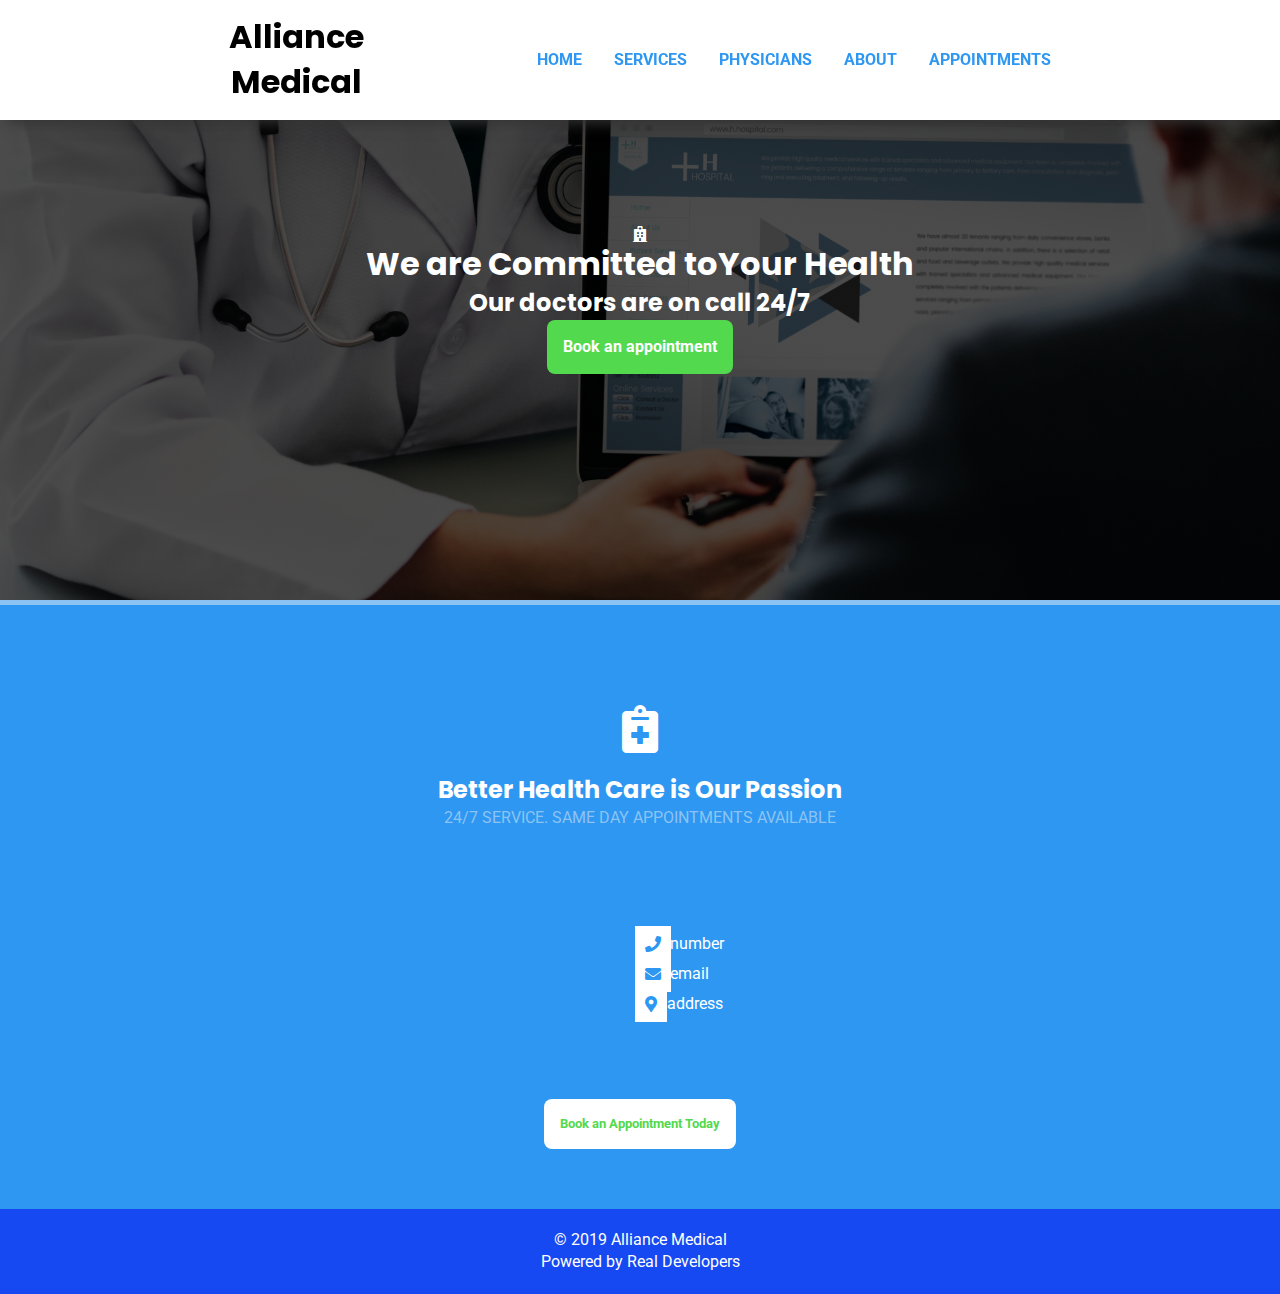
<file: home.html>
<!doctype html>
<html lang="en">
    <head>
        <meta charset="UTF-8">
        <meta name="viewport"
              content="width=device-width, user-scalable=no, initial-scale=1.0, maximum-scale=1.0, minimum-scale=1.0">
        <meta http-equiv="X-UA-Compatible" content="ie=edge">
        <meta name="author" content="KHDevTT">
        <meta name="description" content="">
        <meta name="keywords" content="">
        <!-- Title -->
        <title>Alliance Medical | Health Care</title>
        <!-- fontawesome -->
        <link rel="stylesheet" href="vendor/fontawesome/css/all.css">
        <!-- bootstrap -->
        <!-- custom styles -->
        <link rel="stylesheet" href="css/style.css">
    </head>
    <body>
        <header class="header">
            <!-- logo -->
            <h1 class="logo">Alliance <br>Medical</h1>
            <!-- /.logo -->

            <!-- nav toggle -->
            <input type="checkbox" class="nav-toggle" id="nav-toggle">  <!-- /
            .nav toggle -->

            <!--nav toggler-->
            <label for="nav-toggle" class="nav-toggle-label">
                <i class="fas fa-bars"></i>
            </label>  <!-- /nav toggler-->

            <!-- nav-->
            <nav class="nav">
                <ul>
                    <li><a href="index.html">Home</a></li>
                    <li><a href="#">Services</a></li>
                    <li><a href="#">Physicians</a></li>
                    <!--<li><a href="#">For Patients</a></li>-->
                    <li><a href="#">About</a></li>
                    <!--<li><a href="#">Payments</a></li>-->
                    <li><a href="#"> Appointments</a></li>
                </ul>
            </nav>  <!-- /nav-->
        </header>

        <section class="hero">
            <i class="fas fa-hospital"></i>
            <h1>We are Committed toYour Health</h1>
            <h2>Our doctors are on call 24/7</h2>
            <a href="#" class="btn">Book an appointment</a>
        </section>

        <!--<section class="hero2">-->

        <!--</section>-->

        <!--<section class="hero3">-->

        <!--</section>-->

        <footer class="footer">

            <div class="footer-mission">
                <i class="fas fa-notes-medical"></i>
                <h2>Better Health Care is Our Passion</h2>
                <p> 24/7 service. same day appointments available</p>
            </div>
            <div class="footer-contact">
                <div class="footer-contact-container">
                    <div class="icon">
                        <i class="fas fa-phone"></i>
                    </div>
                    <div class="info">
                        number
                    </div>
                </div>
                <div class="footer-contact-container">
                    <div class="icon">
                        <i class="fas fa-envelope"></i>
                    </div>
                    <div class="info">
                        email
                    </div>
                </div>
                <div class="footer-contact-container">
                    <div class="icon">
                        <i class="fas fa-map-marker-alt"></i>
                    </div>
                    <div class="info">
                        address
                    </div>
                </div>
            </div>
            <div class="footer-cta">
                <a href="#" class="btn btn-reverse">
                    Book an Appointment Today
                </a>
            </div>
            <div class="footer-copy">
                <p>&copy; 2019 Alliance Medical</p>
                <p> Powered by Real Developers</p>
            </div>

        </footer>



   </body>
</html>
</file>
<file: css/style.css>
@import url("https://fonts.googleapis.com/css?family=Poppins:400,700|Roboto:400,700&display=swap");*,::after,::before{margin:0;padding:0;-webkit-box-sizing:border-box;box-sizing:border-box}body{line-height:1.4;font-family:"Roboto",sans-serif}h1,h2,h3,h4,h5,h6{font-family:"Poppins",sans-serif}ol,ul{list-style:none}a{text-decoration:none}.btn{padding:1rem;background:#53D94E;color:#fff;font-weight:bold;border-radius:8px}.btn-reverse{background:#fff;color:#53D94E;font-size:0.8rem}.header{background:#fff;text-align:center;position:fixed;width:100%;z-index:999;padding:15px 0;-webkit-box-shadow:0 10px 13px -7px #333,0px 5px 15px -5px rgba(0,0,0,0);box-shadow:0 10px 13px -7px #333,0px 5px 15px -5px rgba(0,0,0,0)}@media (min-width: 800px){.header{display:grid;grid-template-columns:1fr auto minmax(600px, 3fr) 1fr}}@media (min-width: 800px){.header .logo{grid-column:2 / span 1}}.header .nav-toggle{display:none}.header .nav-toggle:checked ~ nav{-webkit-transform:scale(1, 1);transform:scale(1, 1)}.header .nav-toggle:checked ~ nav a{opacity:1;-webkit-transition:opacity 250ms ease-in-out 250ms;transition:opacity 250ms ease-in-out 250ms}.header .nav-toggle-label{position:absolute;top:0;left:0;margin-left:1em;height:100%;display:-webkit-box;display:-ms-flexbox;display:flex;-webkit-box-align:center;-ms-flex-align:center;align-items:center;color:#2E97F2;font-size:2rem}@media (min-width: 800px){.header .nav-toggle-label{display:none}}.header .nav{position:absolute;text-align:left;top:100%;left:0;background:#fff;width:100%;-webkit-transform:scale(1, 0);transform:scale(1, 0);-webkit-transform-origin:top;transform-origin:top;-webkit-transition:-webkit-transform 400ms ease-in-out;transition:-webkit-transform 400ms ease-in-out;transition:transform 400ms ease-in-out;transition:transform 400ms ease-in-out, -webkit-transform 400ms ease-in-out}@media (min-width: 800px){.header .nav{all:unset;grid-column:3 / 4;display:-webkit-box;display:-ms-flexbox;display:flex;-webkit-box-pack:end;-ms-flex-pack:end;justify-content:flex-end;-webkit-box-align:center;-ms-flex-align:center;align-items:center}}.header .nav ul{margin:0;padding:0;list-style:none}@media (min-width: 800px){.header .nav ul{display:-webkit-box;display:-ms-flexbox;display:flex;-webkit-box-pack:end;-ms-flex-pack:end;justify-content:flex-end}}.header .nav ul li{margin-bottom:1em;margin-left:1em}@media (min-width: 800px){.header .nav ul li{margin-left:2em;margin-bottom:0}}.header .nav ul li a{color:#2E97F2;text-decoration:none;font-size:1rem;font-weight:bold;text-transform:uppercase;opacity:0;-webkit-transition:opacity 140ms ease-in-out;transition:opacity 140ms ease-in-out}@media (min-width: 800px){.header .nav ul li a{opacity:1;position:relative}}.header .nav ul li a:hover{color:#1649F2}@media (min-width: 800px){.header .nav ul li a:hover::before{-webkit-transform:scale(1, 1);transform:scale(1, 1)}}@media (min-width: 800px){.header .nav ul li a::before{content:'';display:block;height:5px;background:#1649F2;position:absolute;bottom:-0.75em;left:0;right:0;-webkit-transform:scale(0, 1);transform:scale(0, 1);-webkit-transform-origin:right;transform-origin:right;-webkit-transition:-webkit-transform ease-in-out 250ms;transition:-webkit-transform ease-in-out 250ms;transition:transform ease-in-out 250ms;transition:transform ease-in-out 250ms, -webkit-transform ease-in-out 250ms}}.hero{height:600px;background:-webkit-gradient(linear, left top, left bottom, from(rgba(0,0,0,0.7)), to(rgba(0,0,0,0.7))),url("../img/hero.jpg") no-repeat center center;background:linear-gradient(rgba(0,0,0,0.7), rgba(0,0,0,0.7)),url("../img/hero.jpg") no-repeat center center;background-size:cover;display:-webkit-box;display:-ms-flexbox;display:flex;-webkit-box-pack:center;-ms-flex-pack:center;justify-content:center;-webkit-box-align:center;-ms-flex-align:center;align-items:center;-webkit-box-orient:vertical;-webkit-box-direction:normal;-ms-flex-direction:column;flex-direction:column;color:#fff}.footer{width:100%;padding:20px 0 0 0;background:#2E97F2;color:#fff;display:-webkit-box;display:-ms-flexbox;display:flex;-webkit-box-align:center;-ms-flex-align:center;align-items:center;-webkit-box-orient:vertical;-webkit-box-direction:normal;-ms-flex-direction:column;flex-direction:column;border-top:5px solid #8DC3F2}.footer-mission{padding:60px 0;display:-webkit-box;display:-ms-flexbox;display:flex;-webkit-box-align:center;-ms-flex-align:center;align-items:center;-webkit-box-orient:vertical;-webkit-box-direction:normal;-ms-flex-direction:column;flex-direction:column}.footer-mission i{font-size:3rem;padding:20px}.footer-mission p{text-transform:uppercase;color:#8DC3F2}.footer-contact{padding:40px 0}.footer-contact-container{display:-webkit-box;display:-ms-flexbox;display:flex;-webkit-box-pack:start;-ms-flex-pack:start;justify-content:flex-start;-webkit-box-align:center;-ms-flex-align:center;align-items:center;padding:10px;width:30px;height:30px}.footer-contact-container .icon{display:-webkit-box;display:-ms-flexbox;display:flex;-webkit-box-pack:center;-ms-flex-pack:center;justify-content:center;-webkit-box-align:center;-ms-flex-align:center;align-items:center;width:35px;height:35px}.footer-contact-container i{color:#2E97F2;background:#fff;padding:10px}.footer-cta{padding:40px 0 60px 0;display:-webkit-box;display:-ms-flexbox;display:flex;-webkit-box-pack:center;-ms-flex-pack:center;justify-content:center;-webkit-box-align:center;-ms-flex-align:center;align-items:center}.footer-copy{padding:20px 0;display:-webkit-box;display:-ms-flexbox;display:flex;-webkit-box-pack:center;-ms-flex-pack:center;justify-content:center;-webkit-box-align:center;-ms-flex-align:center;align-items:center;-webkit-box-orient:vertical;-webkit-box-direction:normal;-ms-flex-direction:column;flex-direction:column;background:#1649F2;text-align:center;width:100%}
</file>
